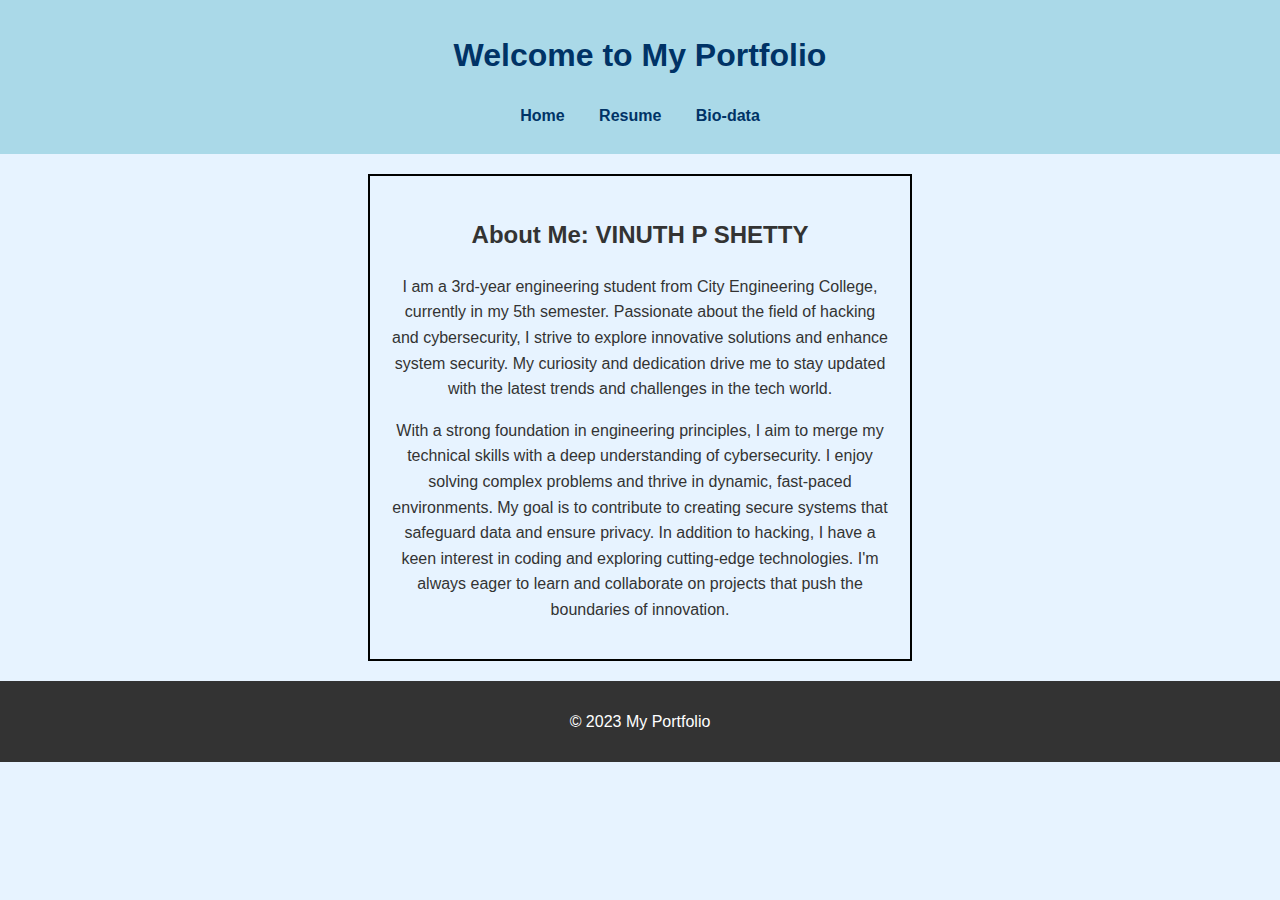
<file: index.html>
<!DOCTYPE html>
<html lang="en">
<head>
    <meta charset="UTF-8">
    <meta name="viewport" content="width=device-width, initial-scale=1.0">
    <title>My Portfolio</title>
    <link rel="stylesheet" href="style.css">
    <style>
        .text {
            border: 2px solid #000; /* Border color and thickness */
            padding: 20px;          /* Space between text and border */
            margin: 20px auto;      /* Center the box */
            text-align: center;      /* Center the text */
            width: 500px;
        }
    </style>
</head>
<body>
    <header>
        <h1>Welcome to My Portfolio</h1>
        <nav>
            <ul>
                <li><a href="index.html">Home</a></li>
                <li><a href="resume.html">Resume</a></li>
                <li><a href="biodata.html">Bio-data</a></li>
            </ul>
        </nav>
    </header>
    <div class="text">
    <main>
        <h2>About Me: VINUTH P SHETTY</h2>
        <p>I am a 3rd-year engineering student from City Engineering College, currently in my 5th semester. Passionate about the field of hacking and cybersecurity, I strive to explore innovative solutions and enhance system security. My curiosity and dedication drive me to stay updated with the latest trends and challenges in the tech world.</p>
        <p>With a strong foundation in engineering principles, I aim to merge my technical skills with a deep understanding of cybersecurity. I enjoy solving complex problems and thrive in dynamic, fast-paced environments. My goal is to contribute to creating secure systems that safeguard data and ensure privacy. In addition to hacking, I have a keen interest in coding and exploring cutting-edge technologies. I'm always eager to learn and collaborate on projects that push the boundaries of innovation.</p>
    </main>
    </div>
    <footer>
        <p>&copy; 2023 My Portfolio</p>
    </footer>
</body>
</html>
</file>
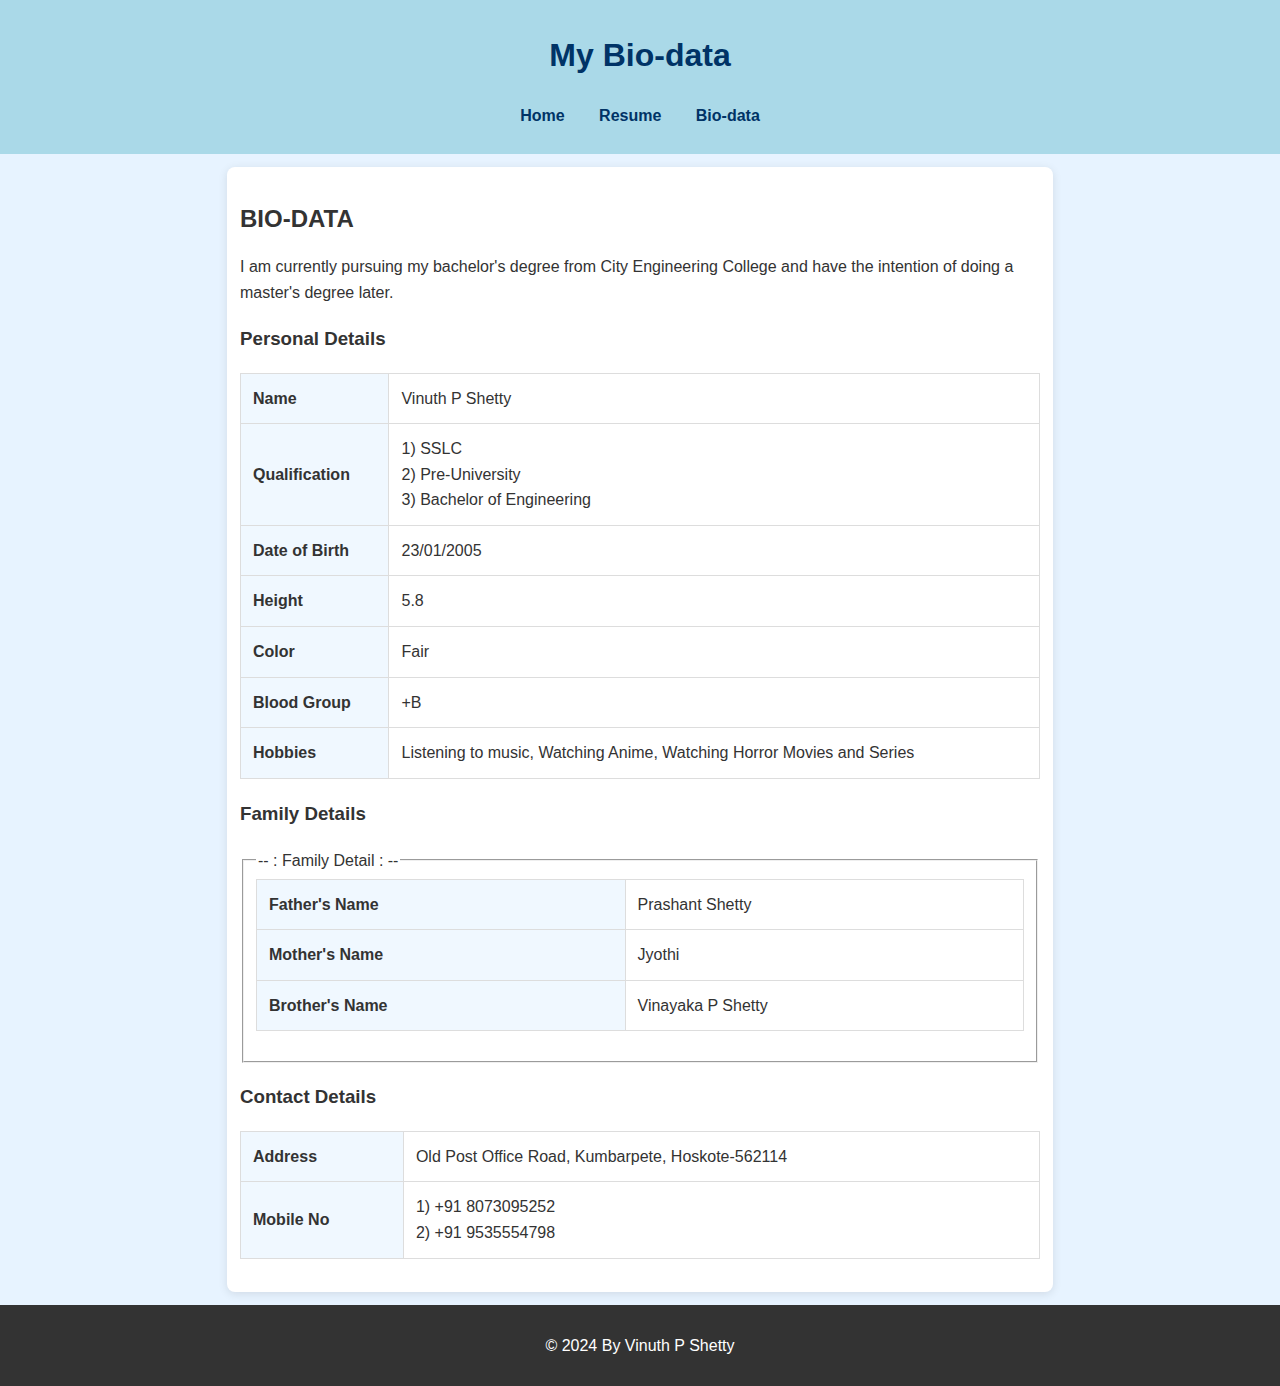
<file: biodata.html>
<!DOCTYPE html>
<html lang="en">
<head>
    <meta charset="UTF-8">
    <meta name="viewport" content="width=device-width, initial-scale=1.0">
    <title>Bio-data</title>
    <style>
        body {
            font-family: Arial, sans-serif;
            background-color: #e7f3ff;
            color: #333;
            line-height: 1.6;
            margin: 0;
            padding: 0;
        }
        header {
            background-color: #aad9e8;
            color: #003366;
            padding: 9px;
            text-align: center;
        }
        nav ul {
            list-style-type: none;
            padding: 0;
        }
        nav ul li {
            display: inline;
            margin: 0 15px;
        }
        nav ul li a {
            color: #003366;
            text-decoration: none;
            font-weight: bold;
        }
        nav ul li a:hover {
            text-decoration: underline;
        }
        .container {
            max-width: 800px;
            margin: 13px auto;
            padding: 13px;
            background-color: white;
            border-radius: 8px;
            box-shadow: 0 2px 10px rgba(0, 0, 0, 0.1);
        }
        table {
            width: 100%;
            border-collapse: collapse;
            margin-bottom: 20px;
        }
        th, td {
            padding: 12px;
            border: 1px solid #ddd;
            text-align: left;
        }
        th {
            background-color: #f0f8ff;
            font-weight: bold;
        }
        .hed {
            font-size: 1.5em;
            margin-bottom: 10px;
        }
        footer {
            text-align: center;
            padding: 12px 0;
            background-color: #333;
            color: white;
            position: relative;
            bottom: 0;
            width: 100%;
        }
        @media (max-width: 600px) {
            nav ul li {
                display: block;
                margin: 10px 0;
            }
            .container {
                padding: 10px;
            }
        }
    </style>
</head>
<body>
    <header>
        <h1>My Bio-data</h1>
        <nav>
            <ul>
                <li><a href="index.html">Home</a></li>
                <li><a href="resume.html">Resume</a></li>
                <li><a href="biodata.html">Bio-data</a></li>
            </ul>
        </nav>
    </header>
    <div class="container">
        <h2 class="hed">BIO-DATA</h2>
        <p>I am currently pursuing my bachelor's degree from City Engineering College and have the intention of doing a master's degree later.</p>
        
        <h3>Personal Details</h3>
        <table>
            <tr>
                <th>Name</th>
                <td>Vinuth P Shetty</td>
            </tr>
            <tr>
                <th>Qualification</th>
                <td>1) SSLC<br>2) Pre-University<br>3) Bachelor of Engineering</td>
            </tr>
            <tr>
                <th>Date of Birth</th>
                <td>23/01/2005</td>
            </tr>
            <tr>
                <th>Height</th>
                <td>5.8</td>
            </tr>
            <tr>
                <th>Color</th>
                <td>Fair</td>
            </tr>
            <tr>
                <th>Blood Group</th>
                <td>+B</td>
            </tr>
            <tr>
                <th>Hobbies</th>
                <td>Listening to music, Watching Anime, Watching Horror Movies and Series</td>
            </tr>
        </table>

        <h3>Family Details</h3>
        <fieldset class="field">
            <legend class="hedsa">-- : Family Detail : --</legend>
            <table>
                <tr>
                    <th>Father's Name</th>
                    <td>Prashant Shetty</td>
                </tr>
                <tr>
                    <th>Mother's Name</th>
                    <td>Jyothi</td>
                </tr>
                <tr>
                    <th>Brother's Name</th>
                    <td>Vinayaka P Shetty</td>
                </tr>
            </table>
        </fieldset>

        <h3>Contact Details</h3>
        <table>
            <tr>
                <th>Address</th>
                <td>Old Post Office Road, Kumbarpete, Hoskote-562114</td>
            </tr>
            <tr>
                <th>Mobile No</th>
                <td>1) +91 8073095252<br>2) +91 9535554798</td>
            </tr>
        </table>
    </div>
    <footer>
        <p>&copy; 2024 By Vinuth P Shetty</p>
    </footer>
</body>
</html>
</file>
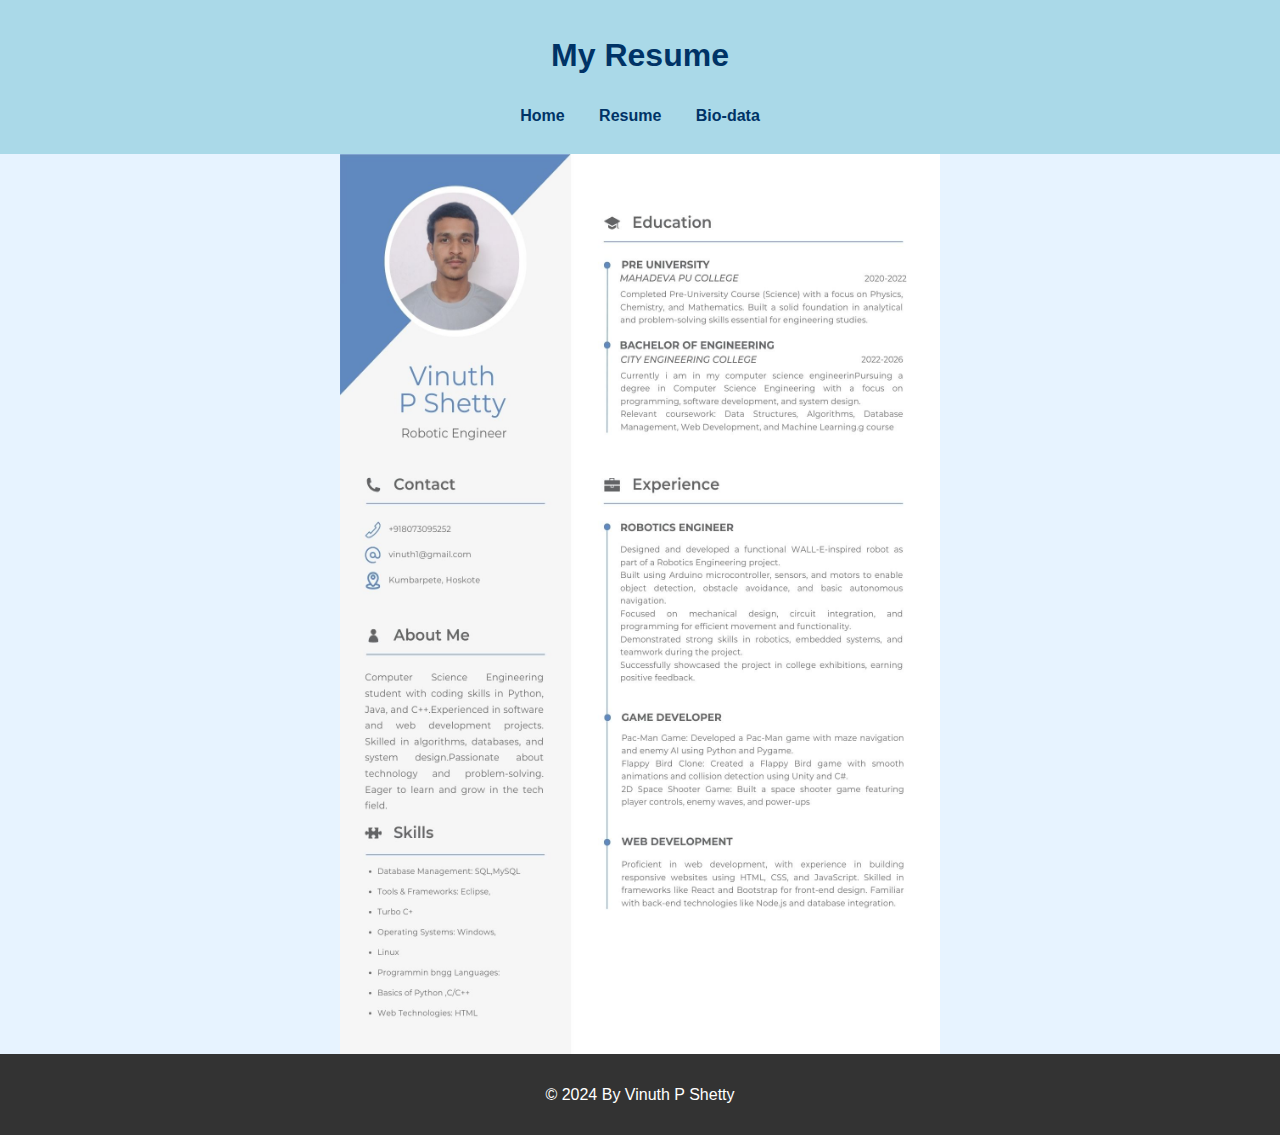
<file: resume.html>
<!DOCTYPE html>
<html lang="en">
<head>
    <meta charset="UTF-8">
    <meta name="viewport" content="width=device-width, initial-scale=1.0">
    <title>Resume</title>
    <link rel="stylesheet" href="style.css">
    <style>
        .img{
            display: block;    
            margin: 0 auto;
        }
    </style>

</head>
<body>
    <header>
        <h1>My Resume</h1>
        <nav>
            <ul>
                <li><a href="index.html">Home</a></li>
                <li><a href="resume.html">Resume</a></li>
                <li><a href="biodata.html">Bio-data</a></li>
            </ul>
        </nav>
    </header>
    <img src="Vinuth.jpg" alt="Centered Image" width="600px" height="900px" class="img">
    <footer>
        <p>&copy; 2024 By Vinuth P Shetty</p>
    </footer>
</body>
</html>
</file>
<file: style.css>
body {
    font-family: Arial, sans-serif;
    background-color: #e7f3ff;
    color: #333;
    line-height: 1.6;
    margin: 0;
    padding: 0;
}
header {
    background-color: #aad9e8;
    color: #003366;
    padding: 9px;
    text-align: center;
}
nav ul {
    list-style-type: none;
    padding: 0;
}
nav ul li {
    display: inline;
    margin: 0 15px;
}
nav ul li a {
    color: #003366;
    text-decoration: none;
    font-weight: bold;
}
nav ul li a:hover {
    text-decoration: underline;
}
.container {
    max-width: 800px;
    margin: 13px auto;
    padding: 13px;
    background-color: white;
    border-radius: 8px;
    box-shadow: 0 2px 10px rgba(0, 0, 0, 0.1);
}
table {
    width: 100%;
    border-collapse: collapse;
    margin-bottom: 20px;
}
th, td {
    padding: 12px;
    border: 1px solid #ddd;
    text-align: left;
}
th {
    background-color: #f0f8ff;
    font-weight: bold;
}
.hed {
    font-size: 1.5em;
    margin-bottom: 10px;
}
footer {
    text-align: center;
    padding: 12px 0;
    background-color: #333;
    color: white;
    position: relative;
    bottom: 0;
    width: 100%;
}
@media (max-width: 600px) {
    nav ul li {
        display: block;
        margin: 10px 0;
    }
    .container {
        padding: 10px;
    }
}
</file>
